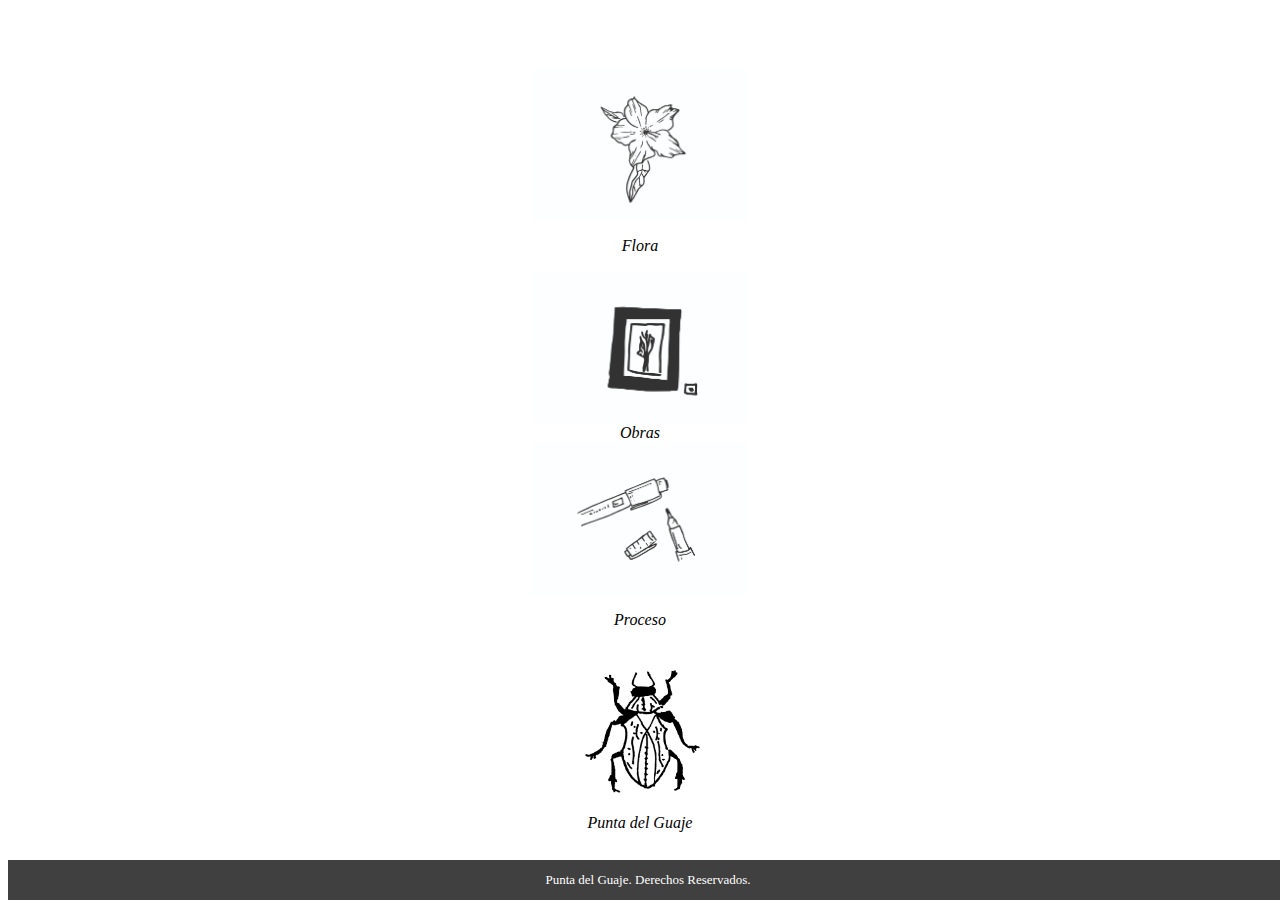
<file: index.html>
<!DOCTYPE html>
<html lang="en-US">

  <head>
    <meta charset="UTF-8">
    <meta name="keywords" content="html,css,javascript">
    <meta name="name" content="Art Project Website">
    <meta name="description" content="Punta del Guaje Website">
    <meta name="viewport" content="width=device-width, initial-scale=1.0">
    <title>Punta del Guaje</title>
    <link rel="stylesheet" type="text/css" href="./assets/css/style.css">
    <link rel="icon" type="image/x-icon" href="./assets/images/PUNTA DEL GUAJE/favicon.png">
  </head>
 
  <body>
    <section class="container">
      <img src="./assets/images/PUNTA DEL GUAJE/Flor Icon.jpg" alt="Flora">
      <p> Flora </p>
      <img src="./assets/images/PUNTA DEL GUAJE/Cuadro Icon.jpg" alt="Obras">
      <a href="./obras.html"> Obras </a> 
      <img src="./assets/images/PUNTA DEL GUAJE/Plumas Icon.jpg" alt="Proceso">
      <p> Proceso </p>
      <img src="./assets/images/PUNTA DEL GUAJE/favicon.png" alt="Punta del Guaje">
      <p> Punta del Guaje </p>
    </section>
  </body>
  
  <!--FOOTER--> 
  <footer>
    <div> Punta del Guaje. Derechos Reservados.</div>
  </footer>
  
  </html>
</file>
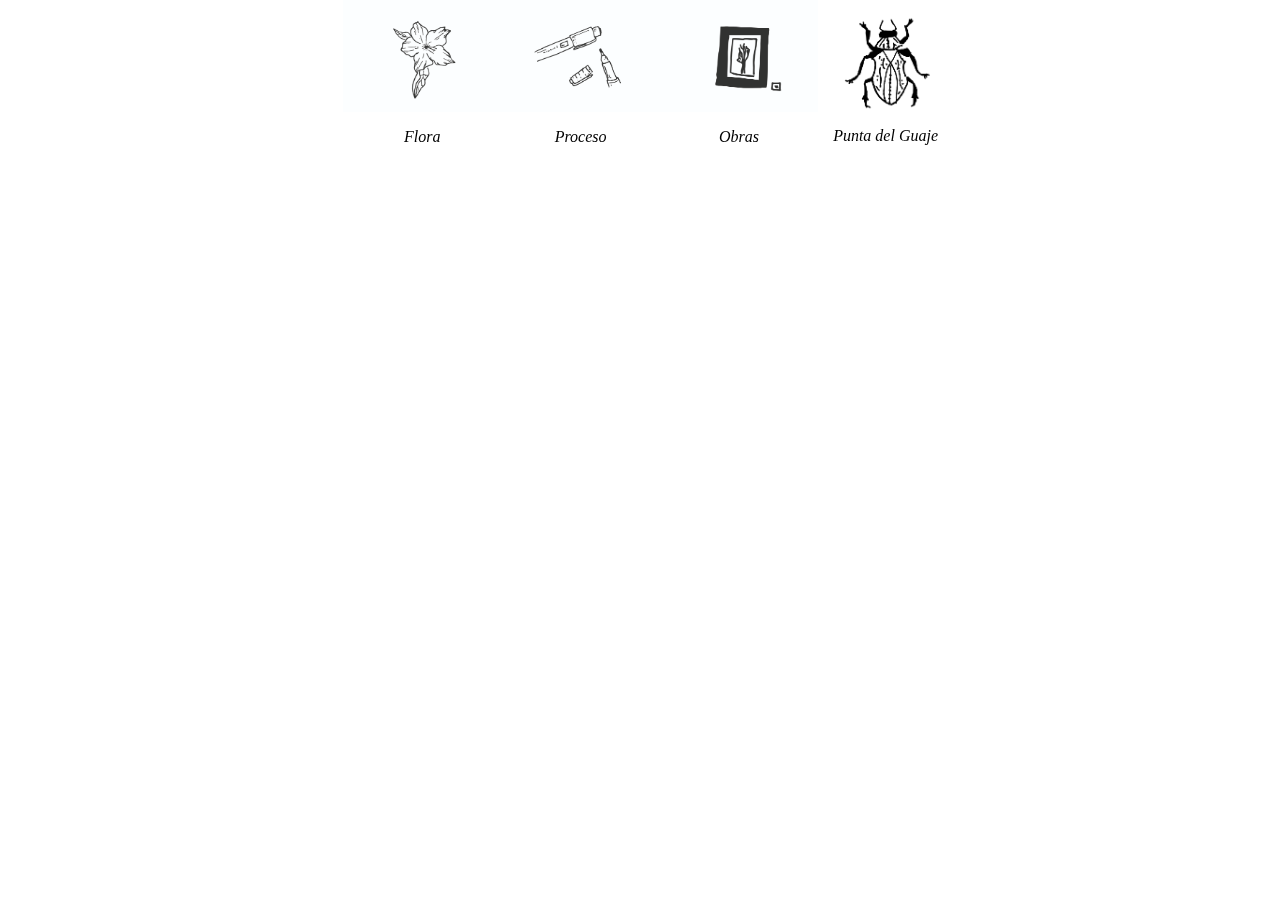
<file: obras.html>
<!DOCTYPE html>
<html lang="en-US">

  <head>
    <meta charset="UTF-8">
    <meta name="keywords" content="html,css,javascript">
    <meta name="name" content="Art Project Website">
    <meta name="description" content="Punta del Guaje Website">
    <meta name="viewport" content="width=device-width, initial-scale=1.0">
    <title>Punta del Guaje</title>
    <link rel="stylesheet" type="text/css" href="./assets/css/obras.css">
    <link rel="icon" type="image/x-icon" href="./assets/images/PUNTA DEL GUAJE/favicon.png">
  </head>
 
  <body>
    <nav class="header">
        <section class="icon">
          <img src="./assets/images/PUNTA DEL GUAJE/Flor Icon.jpg" alt="Flora">
          <p> Flora </p>
        </section>
        <section class="icon">
          <img src="./assets/images/PUNTA DEL GUAJE/Plumas Icon.jpg" alt="Proceso">
          <p> Proceso </p>
        </section>
        <section class="icon">
          <img src="./assets/images/PUNTA DEL GUAJE/Cuadro Icon.jpg" alt="Obras">
          <p> Obras </p>
        </section>
        <section class="icon">
          <img src="./assets/images/PUNTA DEL GUAJE/favicon.png" alt="Punta del Guaje">
          <a href="./index.html"> Punta del Guaje </a>
        </section>
        
      </div>
    </nav>
    
    <section class="obras"></section>
  </body>
  
  <!--FOOTER--> 
  <footer>
    <div> Punta del Guaje. Derechos Reservados.</div>
  </footer>
  
  </html>
</file>
<file: assets/css/style.css>
* {
    box-sizing: content-box;
  }  

a {
  text-decoration: none;
  color: black;
}

a:hover {
  font-size: larger;
}

.container {
    display: flex;
    flex-direction: column;
    align-items: center;
    justify-content: center;
    height: 100vh;
    font-style: italic;
}

.container img {
    height: 17%;
}

.container img:hover {
  transform: scale(1.1);
}

.container p:hover {
  transform: scale(1.1);
}

footer {
    position: fixed;
    display: flex;
    justify-content: center;
    bottom: 0;
    width: 100%;
    height: 40px;
    background-color: black;
    opacity: 75%;
  }

footer div {
    color: white;
    margin: auto;
    font-family:'Cardo';
    font-size: 13px;
  }
</file>
<file: assets/css/obras.css>
* {
    box-sizing: border-box;
    font-family: 'Cardo';
    font-style: italic;
  }  

a {
  text-decoration: none;
  color: #000;
  padding: 15px;
}

a:hover {
  font-size: larger;
}

.header {
    position: fixed;
    display: flex;
    justify-content: center;
    top: 0;
    width: 100%;
    height: 160px;
  }

.icon {
  display: flex;
  flex-direction: column;
  align-items: center;
  height: 100%;
}

.icon img {
  height: 70%;
}

.icon img:hover {
  transform: scale(1.3);
}

.icon p:hover {
  transform: scale(1.3);
}


footer {
    position: fixed;
    display: flex;
    justify-content: center;
    bottom: 0;
    width: 100%;
    height: 40px;
  }

footer div {
    color: white;
    margin: auto;
    font-family:'Cardo';
    font-size: 13px;
  }
</file>
